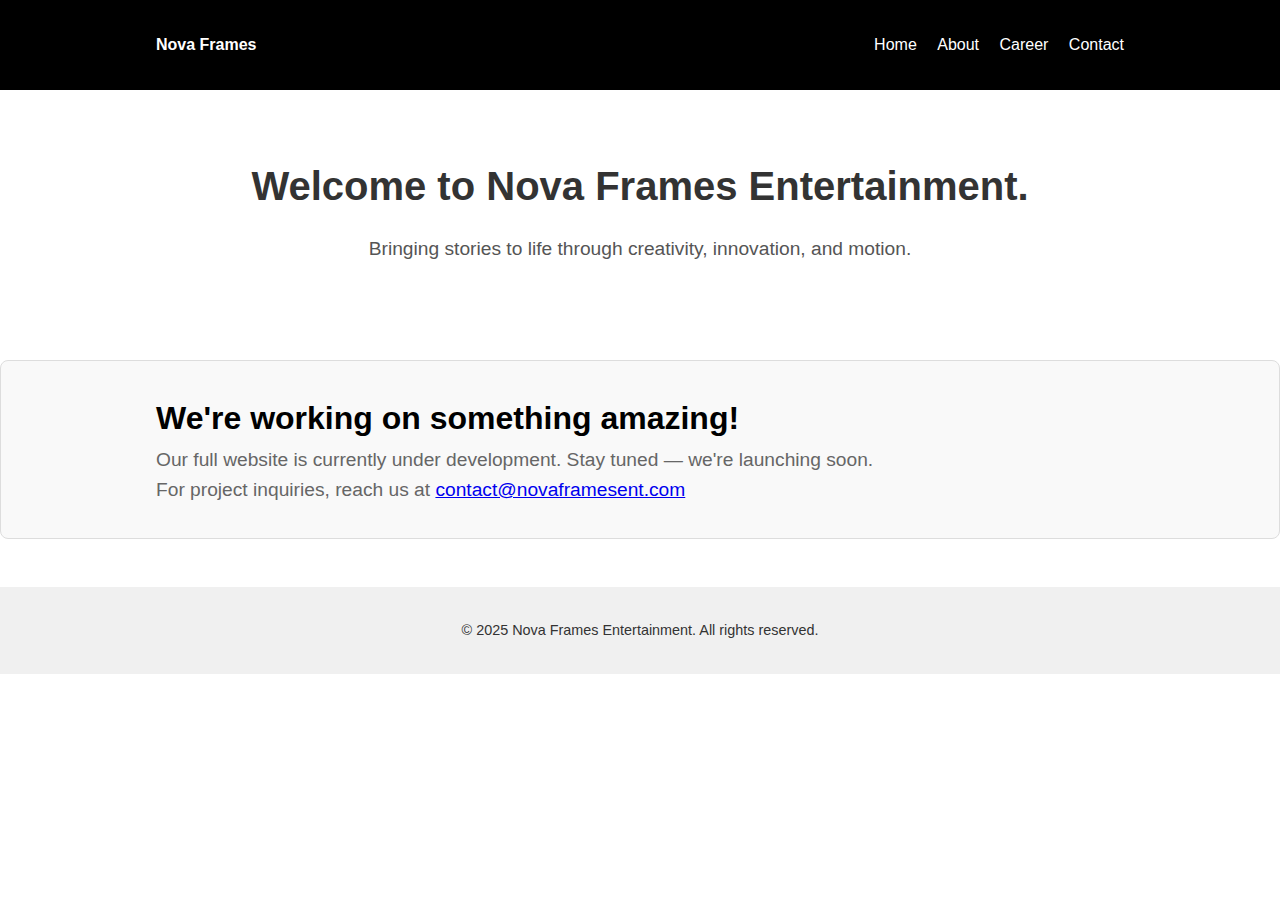
<file: index.html>
<!DOCTYPE html>
<html lang="en">
<head>
  <meta charset="UTF-8" />
  <meta name="viewport" content="width=device-width, initial-scale=1.0" />
  <title>Nova Frames Entertainment</title>
  <style>
    :root {
      --primary-color: #000;
      --accent-color: #ff4c60;
      --bg-color: #fff;
      --text-color: #333;
    }

    * {
      box-sizing: border-box;
      margin: 0;
      padding: 0;
    }

    body {
      font-family: 'Segoe UI', Tahoma, Geneva, Verdana, sans-serif;
      background: var(--bg-color);
      color: var(--text-color);
      line-height: 1.6;
    }

    header {
      background: var(--primary-color);
      color: #fff;
      padding: 1rem;
    }

    .container {
      max-width: 1000px;
      margin: 0 auto;
      padding: 1rem;
    }

    nav {
      display: flex;
      justify-content: space-between;
      align-items: center;
      flex-wrap: wrap;
    }

    nav a {
      color: #fff;
      text-decoration: none;
      margin-left: 1rem;
      font-weight: 500;
    }

    nav a:hover {
      color: var(--accent-color);
    }

    .hero {
      padding: 3rem 1rem;
      text-align: center;
    }

    .hero h1 {
      font-size: 2.5rem;
      margin-bottom: 1rem;
    }

    .hero p {
      font-size: 1.2rem;
      color: #555;
    }

    .under-construction {
      margin-top: 2rem;
      padding: 1rem;
      background-color: #f9f9f9;
      border: 1px solid #ddd;
      border-radius: 8px;
    }

    .under-construction h2 {
      font-size: 2rem;
      color: var(--primary-color);
    }

    .under-construction p {
      font-size: 1.2rem;
      color: #666;
    }

    footer {
      background: #f0f0f0;
      text-align: center;
      padding: 1rem;
      font-size: 0.9rem;
      margin-top: 3rem;
    }

    @media (max-width: 600px) {
      nav {
        flex-direction: column;
        align-items: flex-start;
      }

      nav a {
        margin: 0.5rem 0;
      }
    }
  </style>
</head>
<body>

  <header>
    <div class="container">
      <nav>
        <div class="logo"><strong>Nova Frames</strong></div>
        <div class="nav-links">
          <a href="index.html">Home</a>
          <a href="about.html">About</a>
          <a href="career.html">Career</a>
          <a href="contact.html">Contact</a>
        </div>
      </nav>
    </div>
  </header>

  <section class="hero">
    <div class="container">
      <h1>Welcome to Nova Frames Entertainment.</h1>
      <p>Bringing stories to life through creativity, innovation, and motion.</p>
    </div>
  </section>

  <section class="under-construction">
    <div class="container">
      <h2>We're working on something amazing!</h2>
      <p>Our full website is currently under development. Stay tuned — we're launching soon.</p>
      <p>For project inquiries, reach us at <a href="mailto:contact@novaframesent.com">contact@novaframesent.com</a></p>
    </div>
  </section>

  <footer>
    <div class="container">
      &copy; 2025 Nova Frames Entertainment. All rights reserved.
    </div>
  </footer>

</body>
</html>
</file>
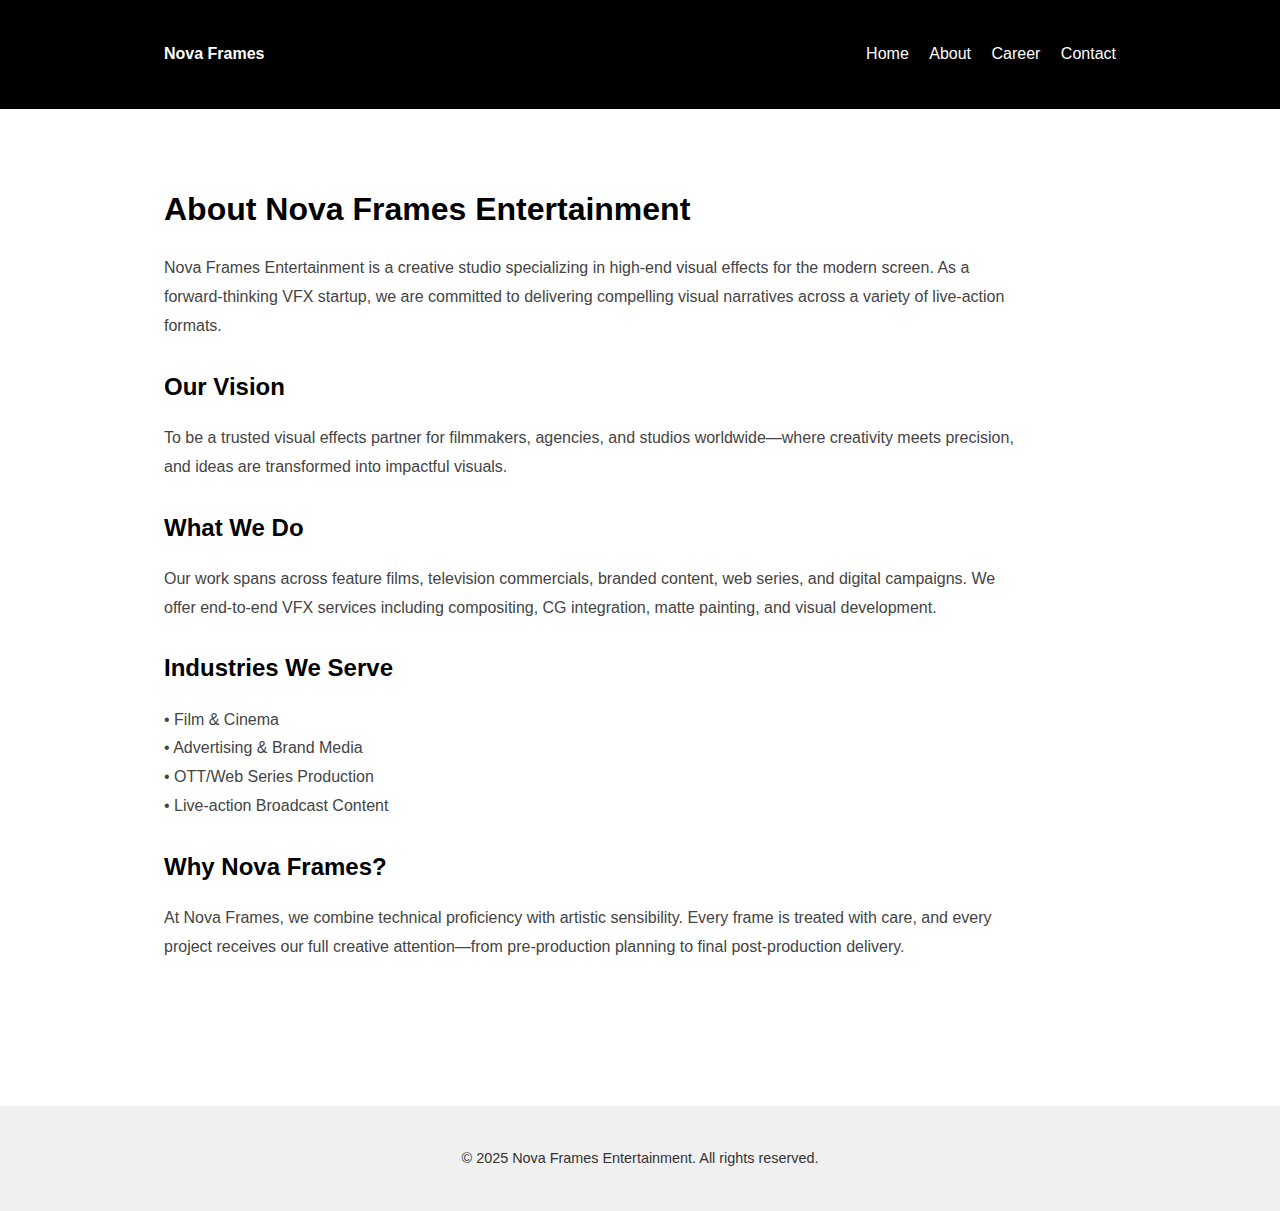
<file: about.html>
<!DOCTYPE html>
<html lang="en">
<head>
  <meta charset="UTF-8" />
  <meta name="viewport" content="width=device-width, initial-scale=1.0" />
  <title>About Us | Nova Frames Entertainment</title>
  <style>
    :root {
      --primary-color: #000;
      --accent-color: #ff4c60;
      --bg-color: #fff;
      --text-color: #333;
    }

    * {
      box-sizing: border-box;
      margin: 0;
      padding: 0;
    }

    body {
      font-family: 'Segoe UI', Tahoma, Geneva, Verdana, sans-serif;
      background: var(--bg-color);
      color: var(--text-color);
      line-height: 1.8;
    }

    header {
      background: var(--primary-color);
      color: #fff;
      padding: 1rem;
    }

    .container {
      max-width: 1000px;
      margin: 0 auto;
      padding: 1.5rem;
    }

    nav {
      display: flex;
      justify-content: space-between;
      align-items: center;
      flex-wrap: wrap;
    }

    nav a {
      color: #fff;
      text-decoration: none;
      margin-left: 1rem;
      font-weight: 500;
    }

    nav a:hover {
      color: var(--accent-color);
    }

    section.about {
      padding: 3rem 1rem;
    }

    section.about h1, h2 {
      margin-bottom: 1rem;
      color: var(--primary-color);
    }

    section.about p {
      margin-bottom: 1.5rem;
      color: #444;
      max-width: 850px;
    }

    footer {
      background: #f0f0f0;
      text-align: center;
      padding: 1rem;
      font-size: 0.9rem;
      margin-top: 3rem;
    }

    @media (max-width: 600px) {
      nav {
        flex-direction: column;
        align-items: flex-start;
      }

      nav a {
        margin: 0.5rem 0;
      }
    }
  </style>
</head>
<body>

  <header>
    <div class="container">
      <nav>
        <div class="logo"><strong>Nova Frames</strong></div>
        <div class="nav-links">
          <a href="index.html">Home</a>
          <a href="about.html">About</a>
          <a href="career.html">Career</a>
          <a href="contact.html">Contact</a>
        </div>
      </nav>
    </div>
  </header>

  <section class="about">
    <div class="container">
      <h1>About Nova Frames Entertainment</h1>
      <p>
        Nova Frames Entertainment is a creative studio specializing in high-end visual effects for the modern screen. As a forward-thinking VFX startup, we are committed to delivering compelling visual narratives across a variety of live-action formats.
      </p>

      <h2>Our Vision</h2>
      <p>
        To be a trusted visual effects partner for filmmakers, agencies, and studios worldwide—where creativity meets precision, and ideas are transformed into impactful visuals.
      </p>

      <h2>What We Do</h2>
      <p>
        Our work spans across feature films, television commercials, branded content, web series, and digital campaigns. We offer end-to-end VFX services including compositing, CG integration, matte painting, and visual development.
      </p>

      <h2>Industries We Serve</h2>
      <p>
        • Film & Cinema<br>
        • Advertising & Brand Media<br>
        • OTT/Web Series Production<br>
        • Live-action Broadcast Content
      </p>

      <h2>Why Nova Frames?</h2>
      <p>
        At Nova Frames, we combine technical proficiency with artistic sensibility. Every frame is treated with care, and every project receives our full creative attention—from pre-production planning to final post-production delivery.
      </p>
    </div>
  </section>

  <footer>
    <div class="container">
      &copy; 2025 Nova Frames Entertainment. All rights reserved.
    </div>
  </footer>

</body>
</html>
</file>
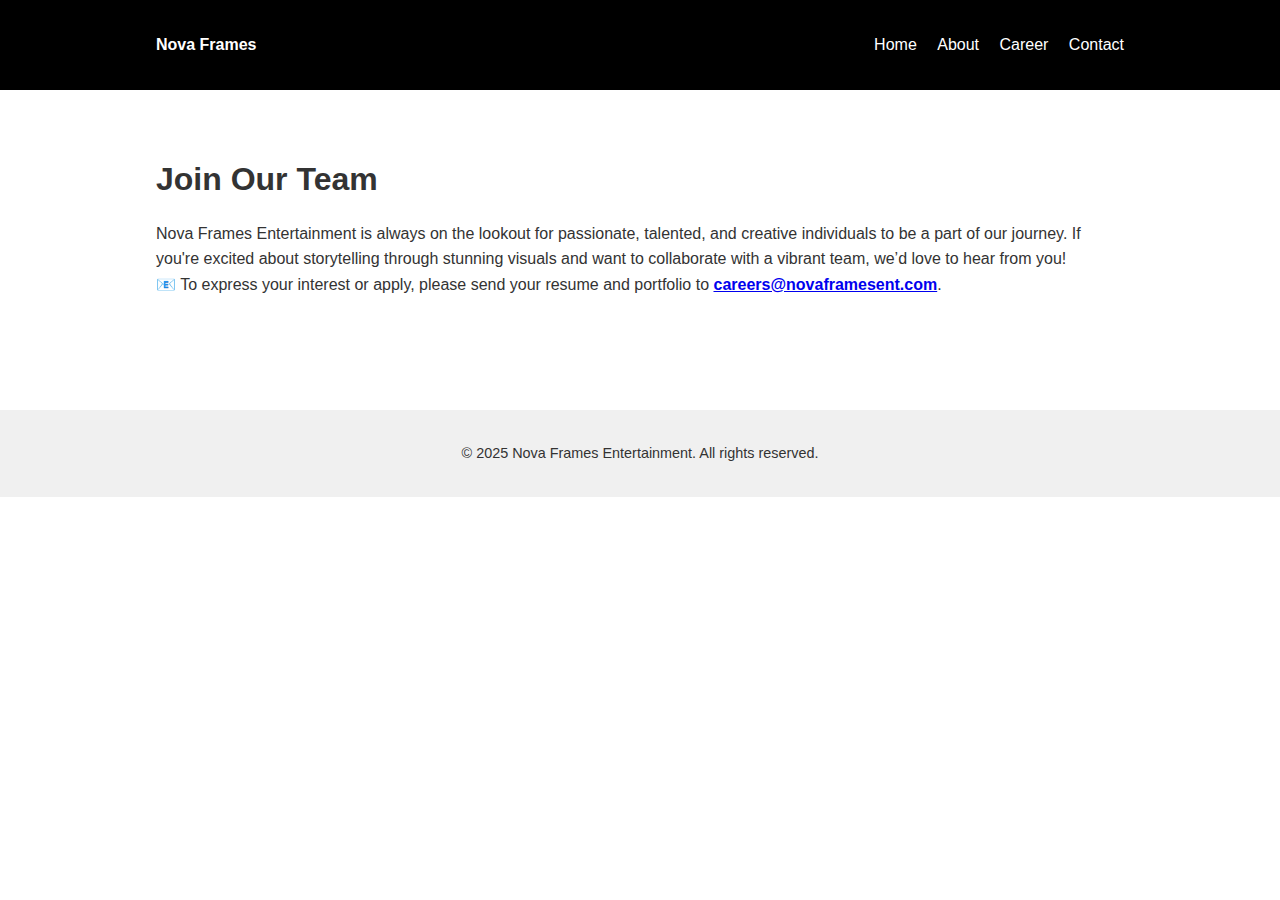
<file: career.html>
<!DOCTYPE html>
<html lang="en">
<head>
  <meta charset="UTF-8" />
  <meta name="viewport" content="width=device-width, initial-scale=1.0" />
  <title>Careers | Nova Frames Entertainment</title>
  <style>
    :root {
      --primary-color: #000;
      --accent-color: #ff4c60;
      --bg-color: #fff;
      --text-color: #333;
    }

    * {
      box-sizing: border-box;
      margin: 0;
      padding: 0;
    }

    body {
      font-family: 'Segoe UI', Tahoma, Geneva, Verdana, sans-serif;
      background: var(--bg-color);
      color: var(--text-color);
      line-height: 1.6;
    }

    header {
      background: var(--primary-color);
      color: #fff;
      padding: 1rem;
    }

    .container {
      max-width: 1000px;
      margin: 0 auto;
      padding: 1rem;
    }

    nav {
      display: flex;
      justify-content: space-between;
      align-items: center;
      flex-wrap: wrap;
    }

    nav a {
      color: #fff;
      text-decoration: none;
      margin-left: 1rem;
      font-weight: 500;
    }

    nav a:hover {
      color: var(--accent-color);
    }

    section.career {
      padding: 3rem 1rem;
    }

    h1, h2 {
      margin-bottom: 1rem;
    }

    footer {
      background: #f0f0f0;
      text-align: center;
      padding: 1rem;
      font-size: 0.9rem;
      margin-top: 3rem;
    }

    @media (max-width: 600px) {
      nav {
        flex-direction: column;
        align-items: flex-start;
      }

      nav a {
        margin: 0.5rem 0;
      }
    }
  </style>
</head>
<body>

  <header>
    <div class="container">
      <nav>
        <div class="logo"><strong>Nova Frames</strong></div>
        <div class="nav-links">
          <a href="index.html">Home</a>
          <a href="about.html">About</a>
          <a href="career.html">Career</a>
          <a href="contact.html">Contact</a>
        </div>
      </nav>
    </div>
  </header>

  <section class="career">
    <div class="container">
      <h1>Join Our Team</h1>
      <p>
        Nova Frames Entertainment is always on the lookout for passionate, talented, and creative individuals to be a part of our journey. If you're excited about storytelling through stunning visuals and want to collaborate with a vibrant team, we’d love to hear from you!
      </p>
      <p>
        📧 To express your interest or apply, please send your resume and portfolio to
        <strong><a href="mailto:careers@novaframesent.com">careers@novaframesent.com</a></strong>.
      </p>
    </div>
  </section>

  <footer>
    <div class="container">
      &copy; 2025 Nova Frames Entertainment. All rights reserved.
    </div>
  </footer>

</body>
</html>
</file>
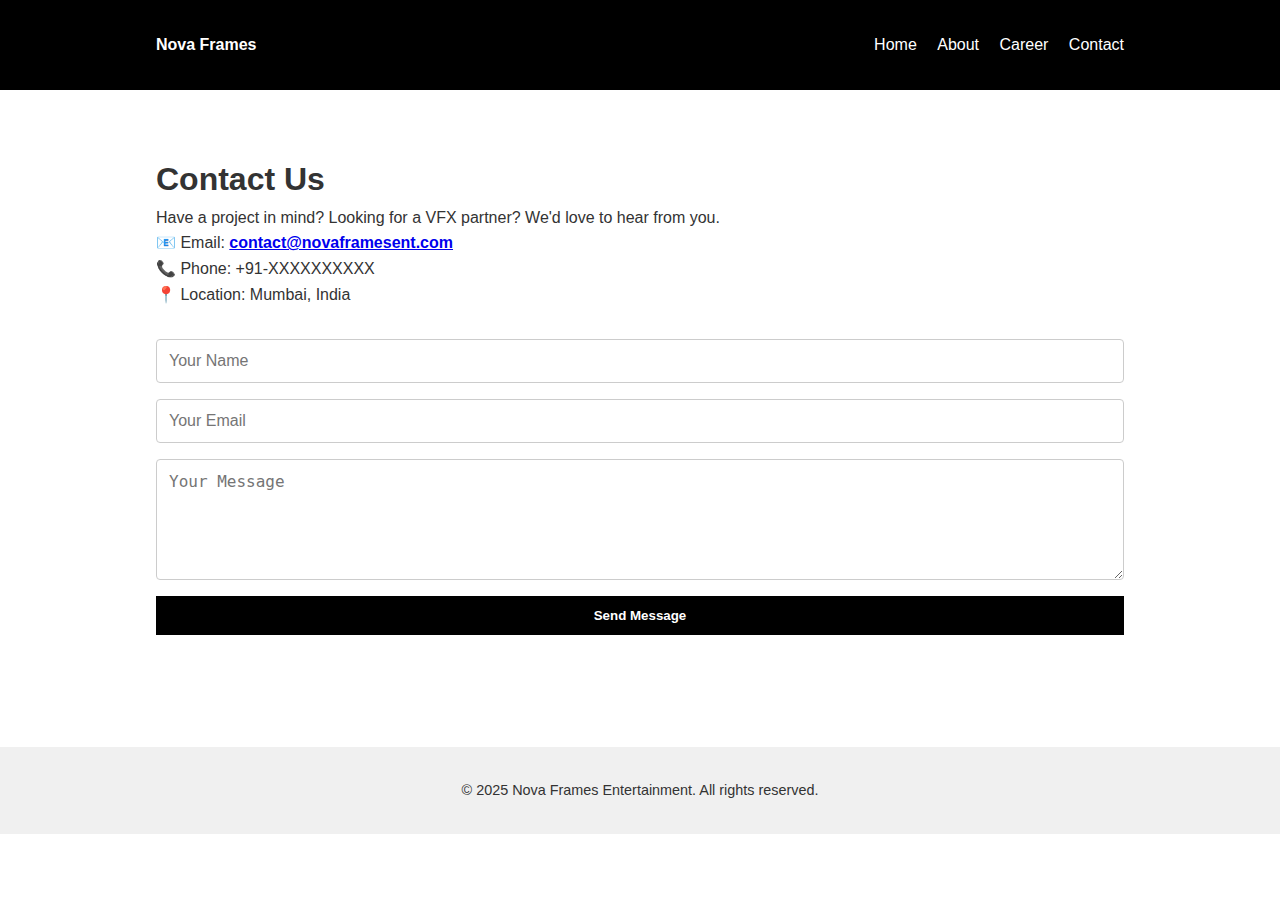
<file: contact.html>
<!DOCTYPE html>
<html lang="en">
<head>
  <meta charset="UTF-8" />
  <meta name="viewport" content="width=device-width, initial-scale=1.0" />
  <title>Contact Us | Nova Frames Entertainment</title>
  <style>
    :root {
      --primary-color: #000;
      --accent-color: #ff4c60;
      --bg-color: #fff;
      --text-color: #333;
    }

    * {
      box-sizing: border-box;
      margin: 0;
      padding: 0;
    }

    body {
      font-family: 'Segoe UI', Tahoma, Geneva, Verdana, sans-serif;
      background: var(--bg-color);
      color: var(--text-color);
      line-height: 1.6;
    }

    header {
      background: var(--primary-color);
      color: #fff;
      padding: 1rem;
    }

    .container {
      max-width: 1000px;
      margin: 0 auto;
      padding: 1rem;
    }

    nav {
      display: flex;
      justify-content: space-between;
      align-items: center;
      flex-wrap: wrap;
    }

    nav a {
      color: #fff;
      text-decoration: none;
      margin-left: 1rem;
      font-weight: 500;
    }

    nav a:hover {
      color: var(--accent-color);
    }

    section.contact {
      padding: 3rem 1rem;
    }

    form {
      margin-top: 2rem;
      display: flex;
      flex-direction: column;
      gap: 1rem;
    }

    input, textarea {
      padding: 0.75rem;
      font-size: 1rem;
      border: 1px solid #ccc;
      border-radius: 4px;
    }

    button {
      background: var(--primary-color);
      color: #fff;
      padding: 0.75rem;
      border: none;
      cursor: pointer;
      font-weight: bold;
    }

    button:hover {
      background: var(--accent-color);
    }

    footer {
      background: #f0f0f0;
      text-align: center;
      padding: 1rem;
      font-size: 0.9rem;
      margin-top: 3rem;
    }

    @media (max-width: 600px) {
      nav {
        flex-direction: column;
        align-items: flex-start;
      }

      nav a {
        margin: 0.5rem 0;
      }
    }
  </style>
</head>
<body>

  <header>
    <div class="container">
      <nav>
        <div class="logo"><strong>Nova Frames</strong></div>
        <div class="nav-links">
          <a href="index.html">Home</a>
          <a href="about.html">About</a>
          <a href="career.html">Career</a>
          <a href="contact.html">Contact</a>
        </div>
      </nav>
    </div>
  </header>

  <section class="contact">
    <div class="container">
      <h1>Contact Us</h1>
      <p>
        Have a project in mind? Looking for a VFX partner? We'd love to hear from you.
      </p>

      <p>
        📧 Email: <strong>  <a href="mailto:contact@novaframesent.com">contact@novaframesent.com</a></strong><br />
        📞 Phone: +91-XXXXXXXXXX<br />
        📍 Location: Mumbai, India
      </p>

      <form action="#" method="POST">
        <input type="text" name="name" placeholder="Your Name" required />
        <input type="email" name="email" placeholder="Your Email" required />
        <textarea name="message" rows="5" placeholder="Your Message" required></textarea>
        <button type="submit">Send Message</button>
      </form>
    </div>
  </section>

  <footer>
    <div class="container">
      &copy; 2025 Nova Frames Entertainment. All rights reserved.
    </div>
  </footer>

</body>
</html>
</file>
